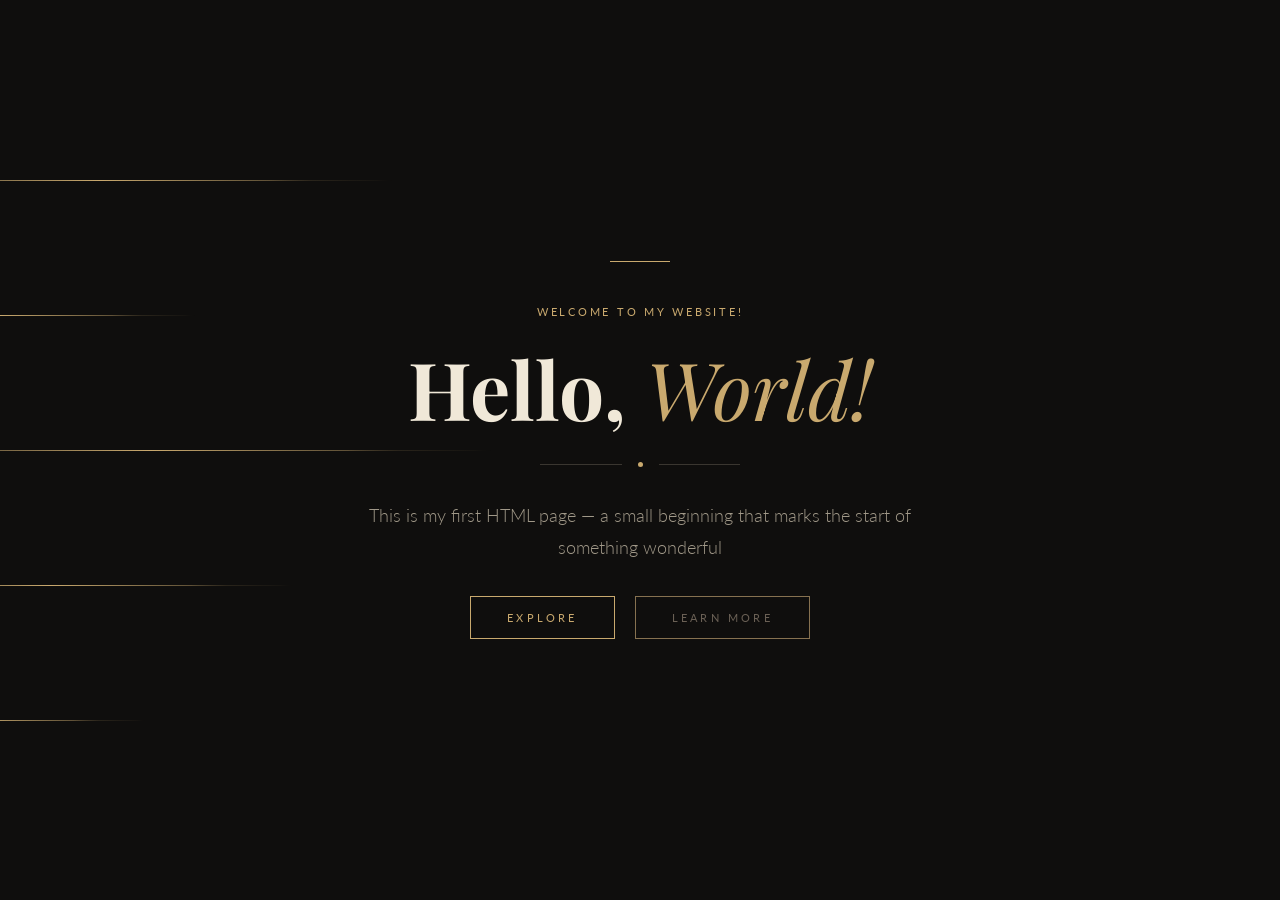
<file: index.html>
<!DOCTYPE html>
<html lang="en">
<head>
  <meta charset="UTF-8">
  <meta name="viewport" content="width=device-width, initial-scale=1.0">
  <link href="https://fonts.googleapis.com/css2?family=Playfair+Display:ital,wght@0,700;1,400&family=Lato:wght@300;400&display=swap" rel="stylesheet">
  <link rel="stylesheet" href="styles.css">
  <title>My Web Page</title>
</head>
<body>

    <div class="bg-streaks">
      <div class="streak"></div>
      <div class="streak"></div>
      <div class="streak"></div>
      <div class="streak"></div>
      <div class="streak"></div>
    </div>

  <div class="container">
    <div class="top-rule"></div>
    <p class="eyebrow">Welcome to my website!</p>
  <h1>Hello, <em>World!</em></h1>

  <div class="divider">
    <div class="divider-bot"></div>
  </div>


   <p>This is my first HTML page — a small beginning that marks the start of something wonderful</p>

   <div class="actions">
    <button class="btn">Explore</button>
    <button class="btn btn-ghost">Learn more</button>
   </div>
  </div>
</body>
</html>
</file>
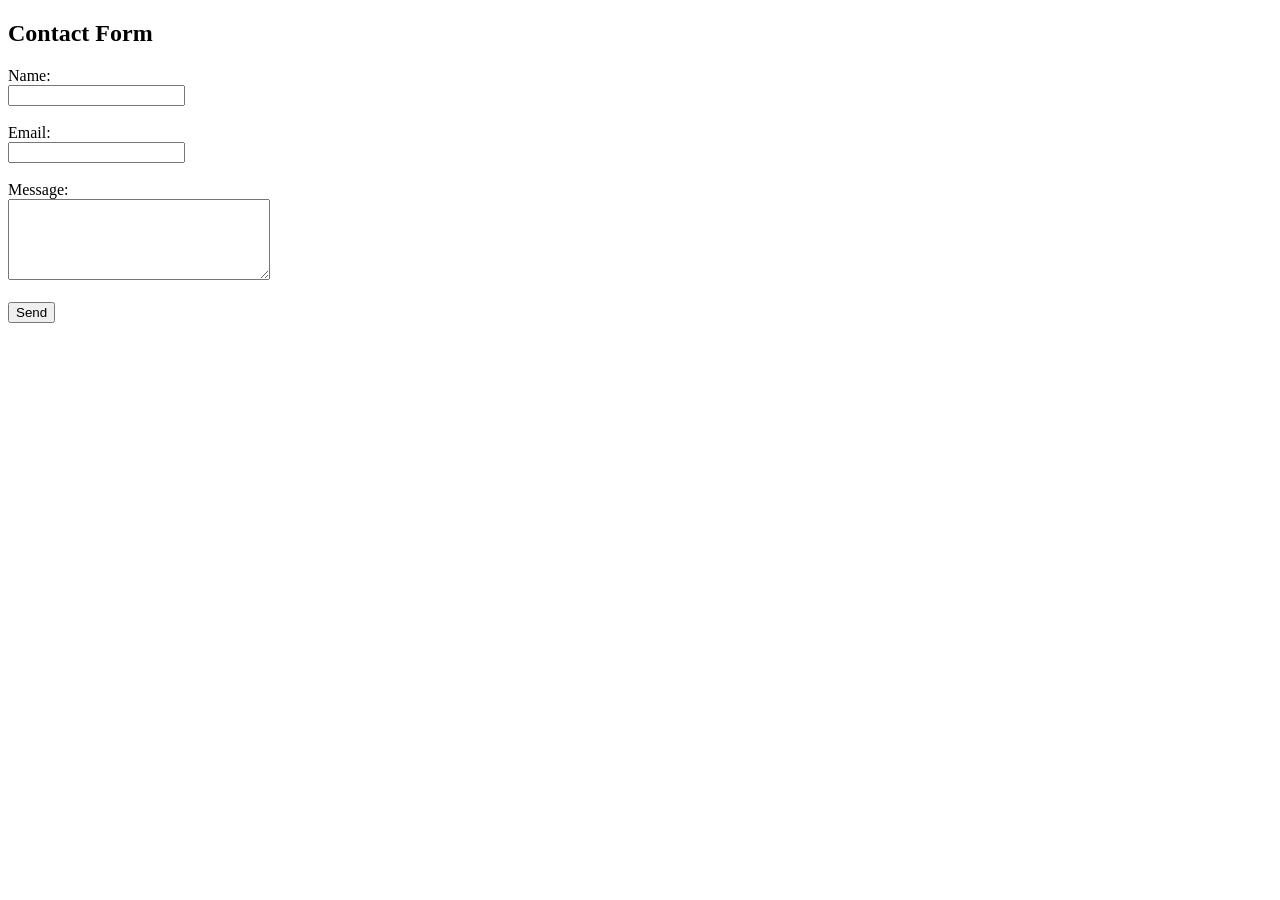
<file: contacts.html>
<!DOCTYPE html>
<html>
<head>
    <title>Contact</title>
</head>
<body>

<h2>Contact Form</h2>

<form action="#" method="post">
    <label>Name:</label><br>
    <input type="text" name="name"><br><br>

    <label>Email:</label><br>
    <input type="email" name="email"><br><br>

    <label>Message:</label><br>
    <textarea name="message" rows="5" cols="30"></textarea><br><br>

    <input type="submit" value="Send">
</form>

</body>
</html>
</file>
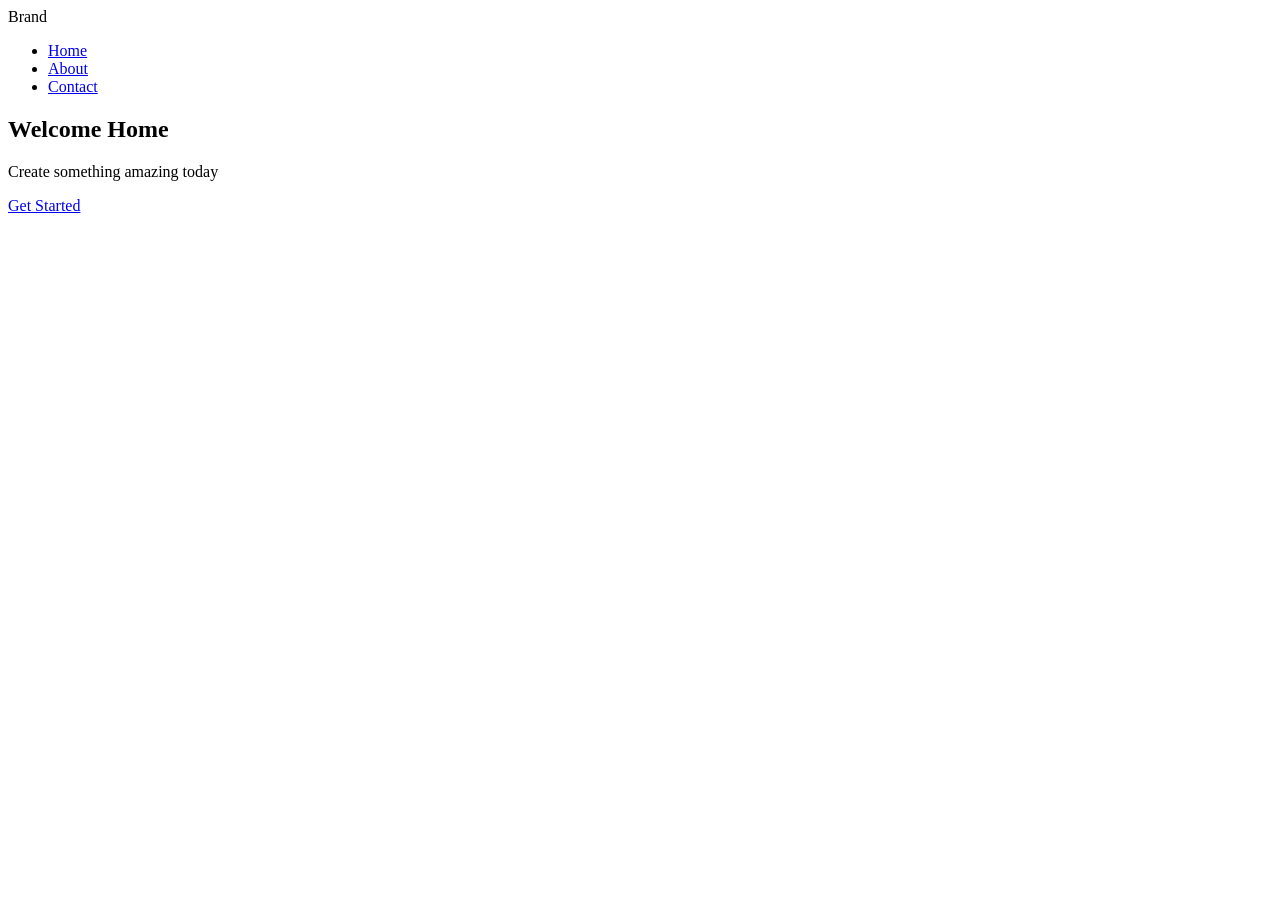
<file: home.html>
<!DOCTYPE html>
<html lang="en">
<head>
    <meta charset="UTF-8">
    <meta name="viewport" content="width=device-width, initial-scale=1.0">
    <title>Home</title>
   
</head>
<body>
    <header>
        <nav>
            <div class="logo">Brand</div>
            <ul>
                <li><a href="#home">Home</a></li>
                <li><a href="#about">About</a></li>
                <li><a href="#contact">Contact</a></li>
            </ul>
        </nav>
    </header>
    
    <main>
        <section class="hero">
            <h1>Welcome Home</h1>
            <p>Create something amazing today</p>
            <a href="#" class="btn">Get Started</a>
        </section>
    </main>
</body>
</html>
</file>
<file: styles.css>
*{
    margin:0;
    padding:0;
    box-sizing:border-box;
}

body{
    background-color: #0f0e0d;
    color:#e8e0d0;
    min-height:100vh;
    display:flex;
    justify-content:center;
    align-items:center;
}

h1{
    font-family:'Playfair Display', serif;
    font-size:5rem;
    font-weight:700;
    color:#f0e8d8;
    text-align: center;
    line-height: 1.05;

}

.container{
    text-align: center;
    max-width: 680px;
    width:100%;
    padding:3em 2rem;
    position: relative;
    z-index: 1;
}

p {
  font-family: 'Lato', sans-serif;
  font-weight: 300;
  font-size: 1.125rem;
  line-height: 1.8;
  color: #a09888;
  margin-top: 1.5rem;
}

h1 em {
  font-style: italic;
  font-weight: 400;
  color: #c9a96e;
}

.divider{
    display:flex;
    align-items: center;
    gap: 1rem;
    width:200px;
    margin: 2rem auto;
}

.divider::before,
.divider::after{
  content: '';
  flex:1;
  height: 0.5px;
  background: #3a3630;
}

.divider-bot{
    width: 5px;
    height: 5px;
    border-radius: 50%;
    background: #c9a96e;
}

.actions{
    margin-top: 2rem;
}

.btn{
    font-family: 'Lato', sans-serif;
    font-weight: 400;
    font-size: 11px;
    letter-spacing: 0.2rem;
    text-transform: uppercase;
    color: #c9a96e;
    border: 0.5px solid #c9a96e;
    padding: 14px 36px;
    background: transparent;
    cursor: pointer;
    margin: 0 8px;
    transition: background 0.3s, color 0.3s;
}

.btn:hover{
    background-color: #c9a96e;
    color: white;
}

.btn-ghost{
    border-color: #867150;
    color: #6a6055;
}
.btn-ghost:hover{
    background-color: #1e1c1a;
    color: white;
}

.top-rule{
    width: 60px;
    height: 1px;
    background: #c9a96e;
    margin:0 auto 2.5rem;
}


.eyebrow{
    font-family: 'Lato', sans-serif;
    font-weight: 400;
    font-size: 11px;
    letter-spacing: 0.25em;
    text-transform: uppercase;
    color:#c9a96e;
    margin-bottom: 1.5rem;
    margin-top: 0;
}

/*For animation code*/
.bg-streaks{
    position: fixed;
    top:0;
    left: 0;
    width: 100%;
    height: 100%;
    z-index:0;
    overflow: hidden;
}

.streak{
    position: absolute;
    width: 600px;
    height:1px;
    background: linear-gradient(to right, transparent, #c9a96e, transparent);
    border-radius: 50%;
    animation: flow 6s infinite ease-in-out;
}

.streak:nth-child(1) { top: 20%; left: -200px; animation-delay: 0s; }
.streak:nth-child(2) { top: 35%; left: -200px; animation-delay: 1.5s; width: 400px; }
.streak:nth-child(3) { top: 50%; left: -200px; animation-delay: 3s; width: 700px; }
.streak:nth-child(4) { top: 65%; left: -200px; animation-delay: 0.8s; width: 500px ;}
.streak:nth-child(5) { top: 80%; left: -200px; animation-delay: 2.2s; width: 350px; }

@keyframes flow{
    0% {transform: translateX(-100px) scaleY(1); opacity: 0;}
    20% {opacity:1; }
    80% {opacity: 0.6;}
    100% {transform: translateX(110vw) scaleY(3); opacity: 0;}
}
</file>
